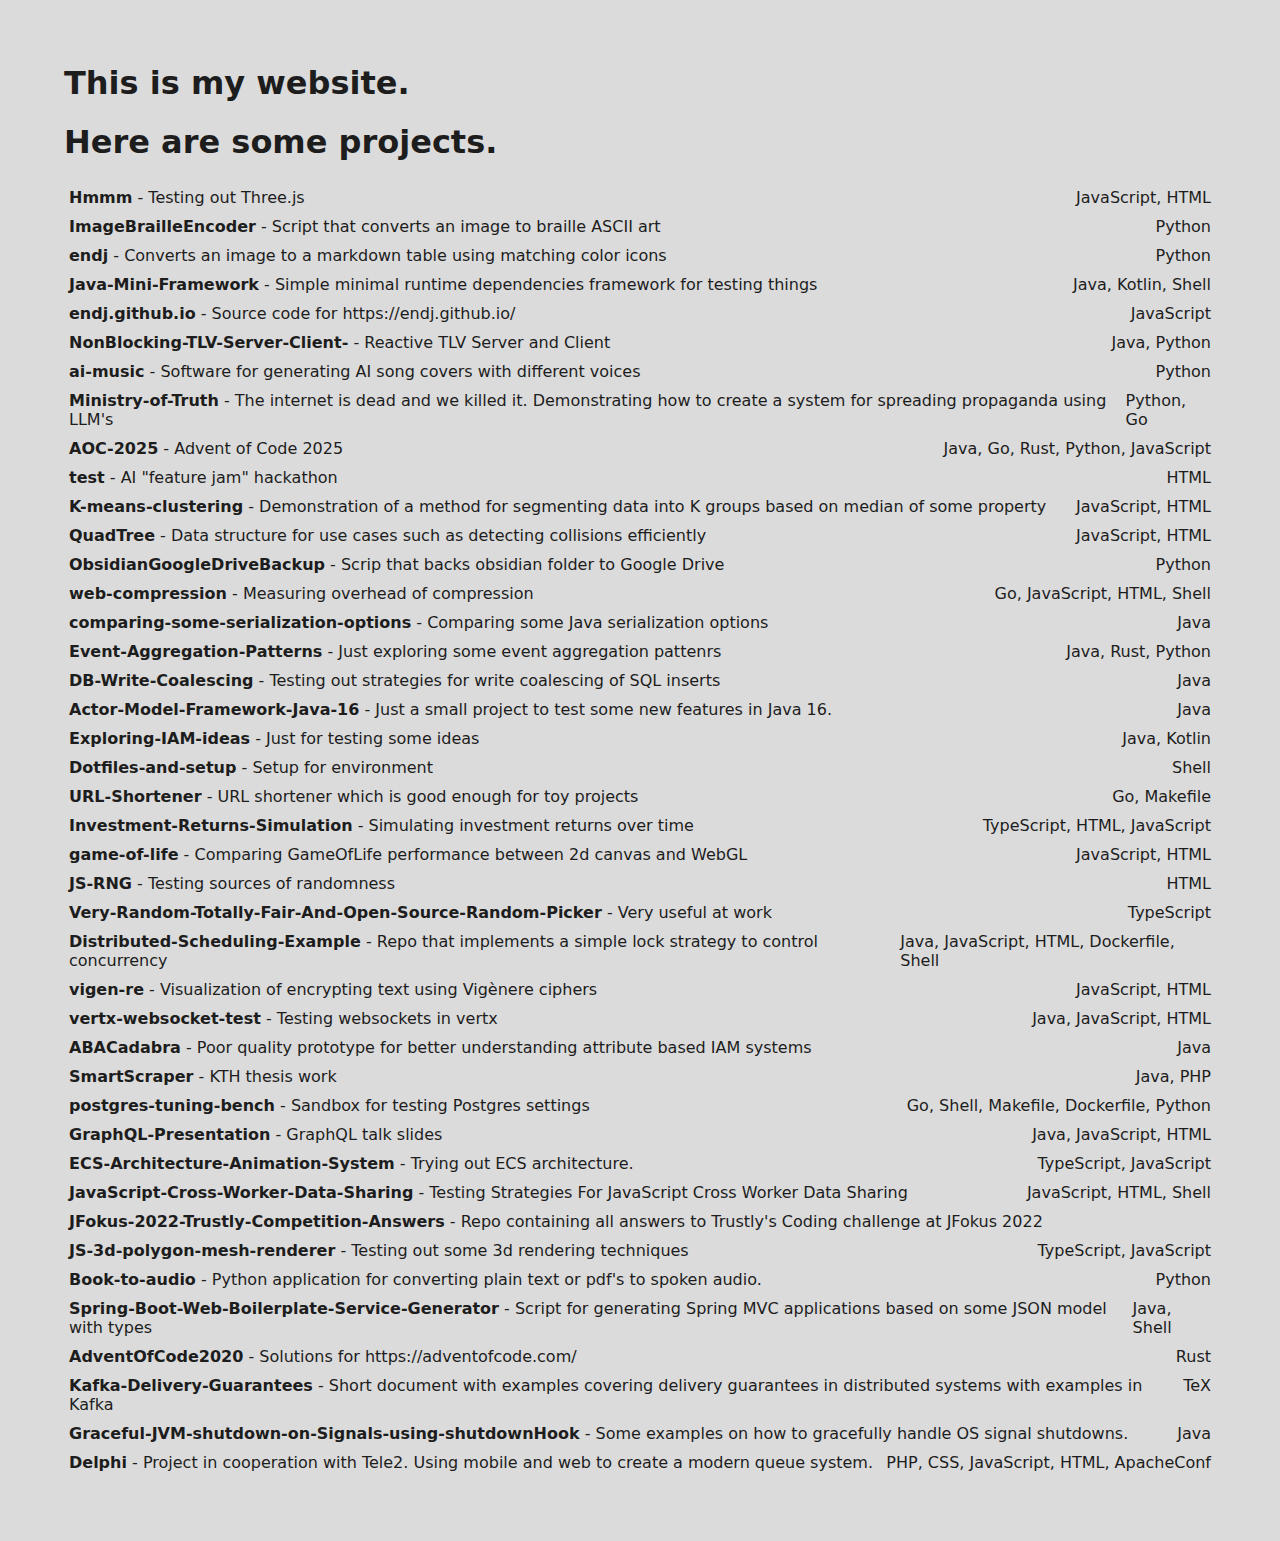
<file: docs/index.html>
<!DOCTYPE html>
<html lang="en">
<head>
    <meta charset="UTF-8">
    <meta name="description" content="Personal Website for Edin Jakupovic.">
    <meta name="viewport" content="width=device-width, initial-scale=1.0">
    <title>Edin Jakupovic</title>
    <style>
        :root {
         --dark: rgb(29, 29, 29);
         --dark-hover: #292929;
         --light: #dbdbdb;
         --light-hover: #efefef;
        }
       
        * {
            padding: 0;
            border: none;
            font-family: system-ui, -apple-system, BlinkMacSystemFont, 'Segoe UI', Roboto, Oxygen, Ubuntu, Cantarell, 'Open Sans', 'Helvetica Neue', sans-serif;
            text-decoration: none;
            list-style: none;
        }
        
        body {
            margin: 5%;
        }
        .row {
            display: flex;
            justify-content: space-between;
        }
        
        @media (prefers-color-scheme: dark) {
            * {
                background: var(--dark);
                color: var(--light);
            }
       
            li:hover {
                background: var(--dark-hover);
            }

            li:hover > * {
                background: inherit;
            }
        }

        @media (prefers-color-scheme: light) {
            * {
                background: var(--light);
                color: var(--dark);
            }
        
            li:hover {
                background: var(--light-hover);
            }
           
             li:hover > * {
               background: inherit;
            }
        }
        li {padding:5px;}
        

    </style>
</head>
<body>
    
    <h1>This is my website.</h1>
    <h1>Here are some projects.</h1>
    <ul>
    
        <li>
            <a href="https://github.com/endj/Hmmm" target="_blank" rel="noopener">
                <div class="row">
                    <div>
                        <b>Hmmm</b>
                        <span> - Testing out Three.js</span>
                    </div>
                    <div>
                        <span>JavaScript, HTML</span>
                    </div>
                </div>
            </a>
        </li>
        

        <li>
            <a href="https://github.com/endj/ImageBrailleEncoder" target="_blank" rel="noopener">
                <div class="row">
                    <div>
                        <b>ImageBrailleEncoder</b>
                        <span> - Script that converts an image to braille ASCII art</span>
                    </div>
                    <div>
                        <span>Python</span>
                    </div>
                </div>
            </a>
        </li>
        

        <li>
            <a href="https://github.com/endj/endj" target="_blank" rel="noopener">
                <div class="row">
                    <div>
                        <b>endj</b>
                        <span> - Converts an image to a markdown table  using matching color icons</span>
                    </div>
                    <div>
                        <span>Python</span>
                    </div>
                </div>
            </a>
        </li>
        

        <li>
            <a href="https://github.com/endj/Java-Mini-Framework" target="_blank" rel="noopener">
                <div class="row">
                    <div>
                        <b>Java-Mini-Framework</b>
                        <span> - Simple minimal runtime dependencies framework for testing things</span>
                    </div>
                    <div>
                        <span>Java, Kotlin, Shell</span>
                    </div>
                </div>
            </a>
        </li>
        

        <li>
            <a href="https://github.com/endj/endj.github.io" target="_blank" rel="noopener">
                <div class="row">
                    <div>
                        <b>endj.github.io</b>
                        <span> - Source code for https://endj.github.io/</span>
                    </div>
                    <div>
                        <span>JavaScript</span>
                    </div>
                </div>
            </a>
        </li>
        

        <li>
            <a href="https://github.com/endj/NonBlocking-TLV-Server-Client-" target="_blank" rel="noopener">
                <div class="row">
                    <div>
                        <b>NonBlocking-TLV-Server-Client-</b>
                        <span> - Reactive TLV Server and Client</span>
                    </div>
                    <div>
                        <span>Java, Python</span>
                    </div>
                </div>
            </a>
        </li>
        

        <li>
            <a href="https://github.com/endj/ai-music" target="_blank" rel="noopener">
                <div class="row">
                    <div>
                        <b>ai-music</b>
                        <span> - Software for generating AI song covers with different voices</span>
                    </div>
                    <div>
                        <span>Python</span>
                    </div>
                </div>
            </a>
        </li>
        

        <li>
            <a href="https://github.com/endj/Ministry-of-Truth" target="_blank" rel="noopener">
                <div class="row">
                    <div>
                        <b>Ministry-of-Truth</b>
                        <span> - The internet is dead and we killed it. Demonstrating how to create a system for spreading propaganda using LLM's</span>
                    </div>
                    <div>
                        <span>Python, Go</span>
                    </div>
                </div>
            </a>
        </li>
        

        <li>
            <a href="https://github.com/endj/AOC-2025" target="_blank" rel="noopener">
                <div class="row">
                    <div>
                        <b>AOC-2025</b>
                        <span> - Advent of Code 2025</span>
                    </div>
                    <div>
                        <span>Java, Go, Rust, Python, JavaScript</span>
                    </div>
                </div>
            </a>
        </li>
        

        <li>
            <a href="https://github.com/endj/test" target="_blank" rel="noopener">
                <div class="row">
                    <div>
                        <b>test</b>
                        <span> - AI "feature jam" hackathon</span>
                    </div>
                    <div>
                        <span>HTML</span>
                    </div>
                </div>
            </a>
        </li>
        

        <li>
            <a href="https://github.com/endj/K-means-clustering" target="_blank" rel="noopener">
                <div class="row">
                    <div>
                        <b>K-means-clustering</b>
                        <span> - Demonstration of a method for segmenting data into K groups based on median of some property</span>
                    </div>
                    <div>
                        <span>JavaScript, HTML</span>
                    </div>
                </div>
            </a>
        </li>
        

        <li>
            <a href="https://github.com/endj/QuadTree" target="_blank" rel="noopener">
                <div class="row">
                    <div>
                        <b>QuadTree</b>
                        <span> - Data structure for use cases such as detecting collisions efficiently  </span>
                    </div>
                    <div>
                        <span>JavaScript, HTML</span>
                    </div>
                </div>
            </a>
        </li>
        

        <li>
            <a href="https://github.com/endj/ObsidianGoogleDriveBackup" target="_blank" rel="noopener">
                <div class="row">
                    <div>
                        <b>ObsidianGoogleDriveBackup</b>
                        <span> - Scrip that backs obsidian folder to Google Drive</span>
                    </div>
                    <div>
                        <span>Python</span>
                    </div>
                </div>
            </a>
        </li>
        

        <li>
            <a href="https://github.com/endj/web-compression" target="_blank" rel="noopener">
                <div class="row">
                    <div>
                        <b>web-compression</b>
                        <span> - Measuring overhead of compression</span>
                    </div>
                    <div>
                        <span>Go, JavaScript, HTML, Shell</span>
                    </div>
                </div>
            </a>
        </li>
        

        <li>
            <a href="https://github.com/endj/comparing-some-serialization-options" target="_blank" rel="noopener">
                <div class="row">
                    <div>
                        <b>comparing-some-serialization-options</b>
                        <span> - Comparing some Java serialization options</span>
                    </div>
                    <div>
                        <span>Java</span>
                    </div>
                </div>
            </a>
        </li>
        

        <li>
            <a href="https://github.com/endj/Event-Aggregation-Patterns" target="_blank" rel="noopener">
                <div class="row">
                    <div>
                        <b>Event-Aggregation-Patterns</b>
                        <span> - Just exploring some event aggregation pattenrs</span>
                    </div>
                    <div>
                        <span>Java, Rust, Python</span>
                    </div>
                </div>
            </a>
        </li>
        

        <li>
            <a href="https://github.com/endj/DB-Write-Coalescing" target="_blank" rel="noopener">
                <div class="row">
                    <div>
                        <b>DB-Write-Coalescing</b>
                        <span> - Testing out strategies for write coalescing of SQL inserts</span>
                    </div>
                    <div>
                        <span>Java</span>
                    </div>
                </div>
            </a>
        </li>
        

        <li>
            <a href="https://github.com/endj/Actor-Model-Framework-Java-16" target="_blank" rel="noopener">
                <div class="row">
                    <div>
                        <b>Actor-Model-Framework-Java-16</b>
                        <span> - Just a small project to test some new features in Java 16. </span>
                    </div>
                    <div>
                        <span>Java</span>
                    </div>
                </div>
            </a>
        </li>
        

        <li>
            <a href="https://github.com/endj/Exploring-IAM-ideas" target="_blank" rel="noopener">
                <div class="row">
                    <div>
                        <b>Exploring-IAM-ideas</b>
                        <span> - Just for testing some ideas</span>
                    </div>
                    <div>
                        <span>Java, Kotlin</span>
                    </div>
                </div>
            </a>
        </li>
        

        <li>
            <a href="https://github.com/endj/Dotfiles-and-setup" target="_blank" rel="noopener">
                <div class="row">
                    <div>
                        <b>Dotfiles-and-setup</b>
                        <span> - Setup for environment</span>
                    </div>
                    <div>
                        <span>Shell</span>
                    </div>
                </div>
            </a>
        </li>
        

        <li>
            <a href="https://github.com/endj/URL-Shortener" target="_blank" rel="noopener">
                <div class="row">
                    <div>
                        <b>URL-Shortener</b>
                        <span> - URL shortener which is good enough for toy projects</span>
                    </div>
                    <div>
                        <span>Go, Makefile</span>
                    </div>
                </div>
            </a>
        </li>
        

        <li>
            <a href="https://github.com/endj/Investment-Returns-Simulation" target="_blank" rel="noopener">
                <div class="row">
                    <div>
                        <b>Investment-Returns-Simulation</b>
                        <span> - Simulating investment returns over time</span>
                    </div>
                    <div>
                        <span>TypeScript, HTML, JavaScript</span>
                    </div>
                </div>
            </a>
        </li>
        

        <li>
            <a href="https://github.com/endj/game-of-life" target="_blank" rel="noopener">
                <div class="row">
                    <div>
                        <b>game-of-life</b>
                        <span> - Comparing GameOfLife performance between 2d canvas and WebGL</span>
                    </div>
                    <div>
                        <span>JavaScript, HTML</span>
                    </div>
                </div>
            </a>
        </li>
        

        <li>
            <a href="https://github.com/endj/JS-RNG" target="_blank" rel="noopener">
                <div class="row">
                    <div>
                        <b>JS-RNG</b>
                        <span> - Testing sources of randomness</span>
                    </div>
                    <div>
                        <span>HTML</span>
                    </div>
                </div>
            </a>
        </li>
        

        <li>
            <a href="https://github.com/endj/Very-Random-Totally-Fair-And-Open-Source-Random-Picker" target="_blank" rel="noopener">
                <div class="row">
                    <div>
                        <b>Very-Random-Totally-Fair-And-Open-Source-Random-Picker</b>
                        <span> - Very useful at work</span>
                    </div>
                    <div>
                        <span>TypeScript</span>
                    </div>
                </div>
            </a>
        </li>
        

        <li>
            <a href="https://github.com/endj/Distributed-Scheduling-Example" target="_blank" rel="noopener">
                <div class="row">
                    <div>
                        <b>Distributed-Scheduling-Example</b>
                        <span> - Repo that implements a simple lock strategy to control concurrency</span>
                    </div>
                    <div>
                        <span>Java, JavaScript, HTML, Dockerfile, Shell</span>
                    </div>
                </div>
            </a>
        </li>
        

        <li>
            <a href="https://github.com/endj/vigen-re" target="_blank" rel="noopener">
                <div class="row">
                    <div>
                        <b>vigen-re</b>
                        <span> - Visualization of encrypting text using Vigènere ciphers</span>
                    </div>
                    <div>
                        <span>JavaScript, HTML</span>
                    </div>
                </div>
            </a>
        </li>
        

        <li>
            <a href="https://github.com/endj/vertx-websocket-test" target="_blank" rel="noopener">
                <div class="row">
                    <div>
                        <b>vertx-websocket-test</b>
                        <span> - Testing websockets in vertx</span>
                    </div>
                    <div>
                        <span>Java, JavaScript, HTML</span>
                    </div>
                </div>
            </a>
        </li>
        

        <li>
            <a href="https://github.com/endj/ABACadabra" target="_blank" rel="noopener">
                <div class="row">
                    <div>
                        <b>ABACadabra</b>
                        <span> - Poor quality prototype for better understanding attribute based IAM systems</span>
                    </div>
                    <div>
                        <span>Java</span>
                    </div>
                </div>
            </a>
        </li>
        

        <li>
            <a href="https://github.com/endj/SmartScraper" target="_blank" rel="noopener">
                <div class="row">
                    <div>
                        <b>SmartScraper</b>
                        <span> - KTH thesis work</span>
                    </div>
                    <div>
                        <span>Java, PHP</span>
                    </div>
                </div>
            </a>
        </li>
        

        <li>
            <a href="https://github.com/endj/postgres-tuning-bench" target="_blank" rel="noopener">
                <div class="row">
                    <div>
                        <b>postgres-tuning-bench</b>
                        <span> - Sandbox for testing Postgres settings</span>
                    </div>
                    <div>
                        <span>Go, Shell, Makefile, Dockerfile, Python</span>
                    </div>
                </div>
            </a>
        </li>
        

        <li>
            <a href="https://github.com/endj/GraphQL-Presentation" target="_blank" rel="noopener">
                <div class="row">
                    <div>
                        <b>GraphQL-Presentation</b>
                        <span> - GraphQL talk slides</span>
                    </div>
                    <div>
                        <span>Java, JavaScript, HTML</span>
                    </div>
                </div>
            </a>
        </li>
        

        <li>
            <a href="https://github.com/endj/ECS-Architecture-Animation-System" target="_blank" rel="noopener">
                <div class="row">
                    <div>
                        <b>ECS-Architecture-Animation-System</b>
                        <span> - Trying out ECS architecture.</span>
                    </div>
                    <div>
                        <span>TypeScript, JavaScript</span>
                    </div>
                </div>
            </a>
        </li>
        

        <li>
            <a href="https://github.com/endj/JavaScript-Cross-Worker-Data-Sharing" target="_blank" rel="noopener">
                <div class="row">
                    <div>
                        <b>JavaScript-Cross-Worker-Data-Sharing</b>
                        <span> - Testing Strategies For JavaScript Cross Worker Data Sharing</span>
                    </div>
                    <div>
                        <span>JavaScript, HTML, Shell</span>
                    </div>
                </div>
            </a>
        </li>
        

        <li>
            <a href="https://github.com/endj/JFokus-2022-Trustly-Competition-Answers" target="_blank" rel="noopener">
                <div class="row">
                    <div>
                        <b>JFokus-2022-Trustly-Competition-Answers</b>
                        <span> - Repo containing all answers to Trustly's Coding challenge at JFokus 2022</span>
                    </div>
                    <div>
                        <span></span>
                    </div>
                </div>
            </a>
        </li>
        

        <li>
            <a href="https://github.com/endj/JS-3d-polygon-mesh-renderer" target="_blank" rel="noopener">
                <div class="row">
                    <div>
                        <b>JS-3d-polygon-mesh-renderer</b>
                        <span> - Testing out some 3d rendering techniques</span>
                    </div>
                    <div>
                        <span>TypeScript, JavaScript</span>
                    </div>
                </div>
            </a>
        </li>
        

        <li>
            <a href="https://github.com/endj/Book-to-audio" target="_blank" rel="noopener">
                <div class="row">
                    <div>
                        <b>Book-to-audio</b>
                        <span> - Python application for converting plain text or pdf's to spoken audio.</span>
                    </div>
                    <div>
                        <span>Python</span>
                    </div>
                </div>
            </a>
        </li>
        

        <li>
            <a href="https://github.com/endj/Spring-Boot-Web-Boilerplate-Service-Generator" target="_blank" rel="noopener">
                <div class="row">
                    <div>
                        <b>Spring-Boot-Web-Boilerplate-Service-Generator</b>
                        <span> - Script for generating Spring MVC applications based on some JSON model with types</span>
                    </div>
                    <div>
                        <span>Java, Shell</span>
                    </div>
                </div>
            </a>
        </li>
        

        <li>
            <a href="https://github.com/endj/AdventOfCode2020" target="_blank" rel="noopener">
                <div class="row">
                    <div>
                        <b>AdventOfCode2020</b>
                        <span> - Solutions for https://adventofcode.com/</span>
                    </div>
                    <div>
                        <span>Rust</span>
                    </div>
                </div>
            </a>
        </li>
        

        <li>
            <a href="https://github.com/endj/Kafka-Delivery-Guarantees" target="_blank" rel="noopener">
                <div class="row">
                    <div>
                        <b>Kafka-Delivery-Guarantees</b>
                        <span> - Short document with examples covering delivery guarantees in distributed systems with examples in Kafka </span>
                    </div>
                    <div>
                        <span>TeX</span>
                    </div>
                </div>
            </a>
        </li>
        

        <li>
            <a href="https://github.com/endj/Graceful-JVM-shutdown-on-Signals-using-shutdownHook" target="_blank" rel="noopener">
                <div class="row">
                    <div>
                        <b>Graceful-JVM-shutdown-on-Signals-using-shutdownHook</b>
                        <span> - Some examples on how to gracefully handle OS signal shutdowns.</span>
                    </div>
                    <div>
                        <span>Java</span>
                    </div>
                </div>
            </a>
        </li>
        

        <li>
            <a href="https://github.com/endj/Delphi" target="_blank" rel="noopener">
                <div class="row">
                    <div>
                        <b>Delphi</b>
                        <span> - Project in cooperation with Tele2. Using mobile and web to create a modern queue system. </span>
                    </div>
                    <div>
                        <span>PHP, CSS, JavaScript, HTML, ApacheConf</span>
                    </div>
                </div>
            </a>
        </li>
        
    </ul>
    
</body>
</html>
</file>
